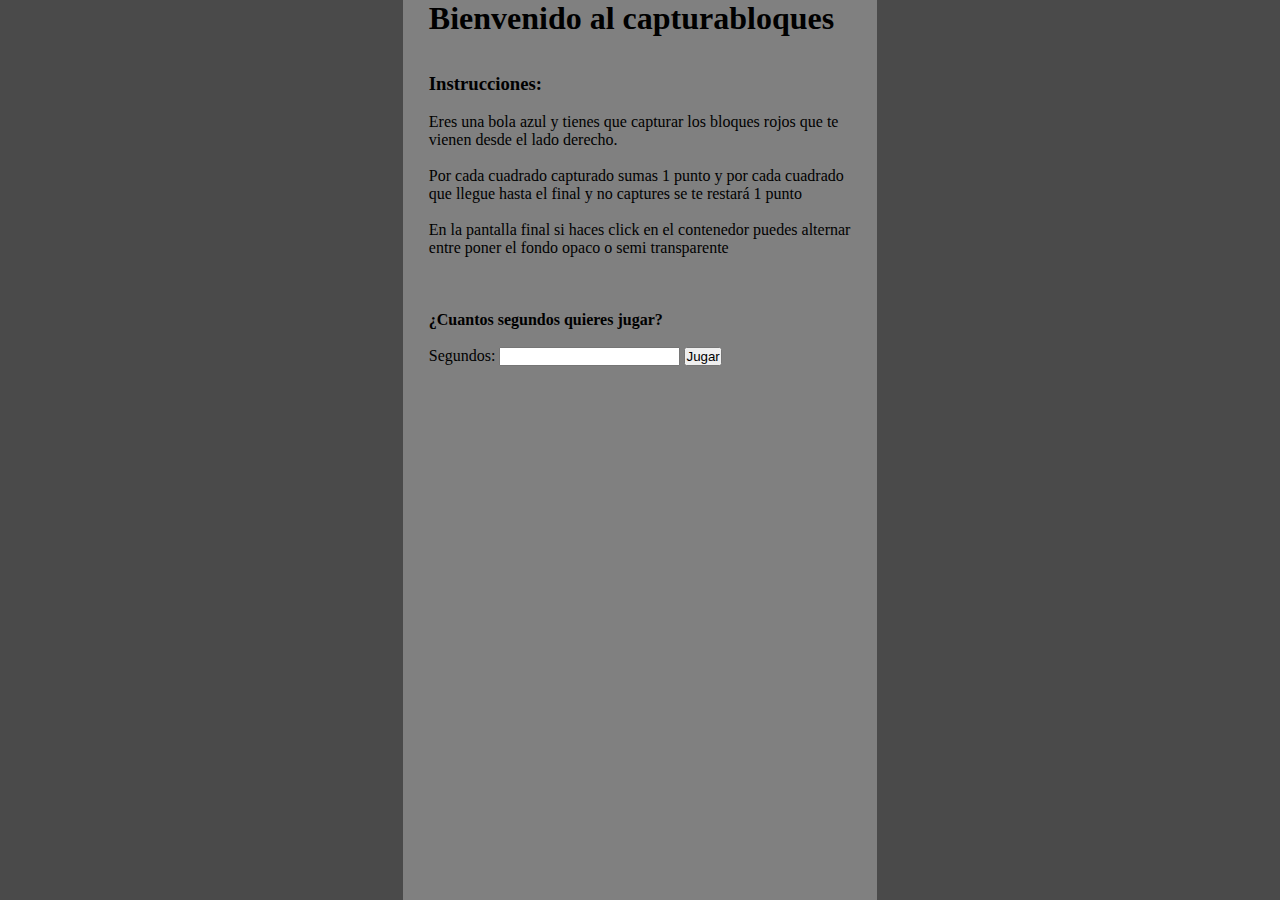
<file: Daniel_Matesanz_Fernández_Práctica4_inicio.html>
<!DOCTYPE html>
<html lang="en">
<head>
    <meta charset="UTF-8">
    <meta http-equiv="X-UA-Compatible" content="IE=edge">
    <meta name="viewport" content="width=device-width, initial-scale=1.0">
    <title>Document</title>
    <link rel="stylesheet" href="Daniel_Matesanz_Fernández_Práctica4_mi_css.css">
    <script src="Daniel_Matesanz_Fernández_Práctica4_jsInicio.js"></script>
</head>
<body>
    <div id="normasCont">
        <div id="normas">
            <h1>Bienvenido al capturabloques</h1>
            <br><br>
            <h3>Instrucciones:</h3>
            <br>
            <p>Eres una bola azul y tienes que capturar los bloques rojos que te vienen desde el lado derecho.
                <br><br>
                Por cada cuadrado capturado sumas 1 punto y por cada cuadrado que llegue hasta el final y no captures se
                te restará 1 punto
            </p>
            <br>
            <p>En la pantalla final si haces click en el contenedor puedes alternar entre poner el fondo opaco o semi transparente</p>
            <br><br><br>
            <h4>¿Cuantos segundos quieres jugar?</h4>
            <br>
            <div>
                <label for="segundos">Segundos:</label>
                <input type="number" name="segundos" id="segundos">
                <input type="button" value="Jugar" onclick="irAJuego()">
            </div>
        </div>
    </div>
</body>
</html>
</file>
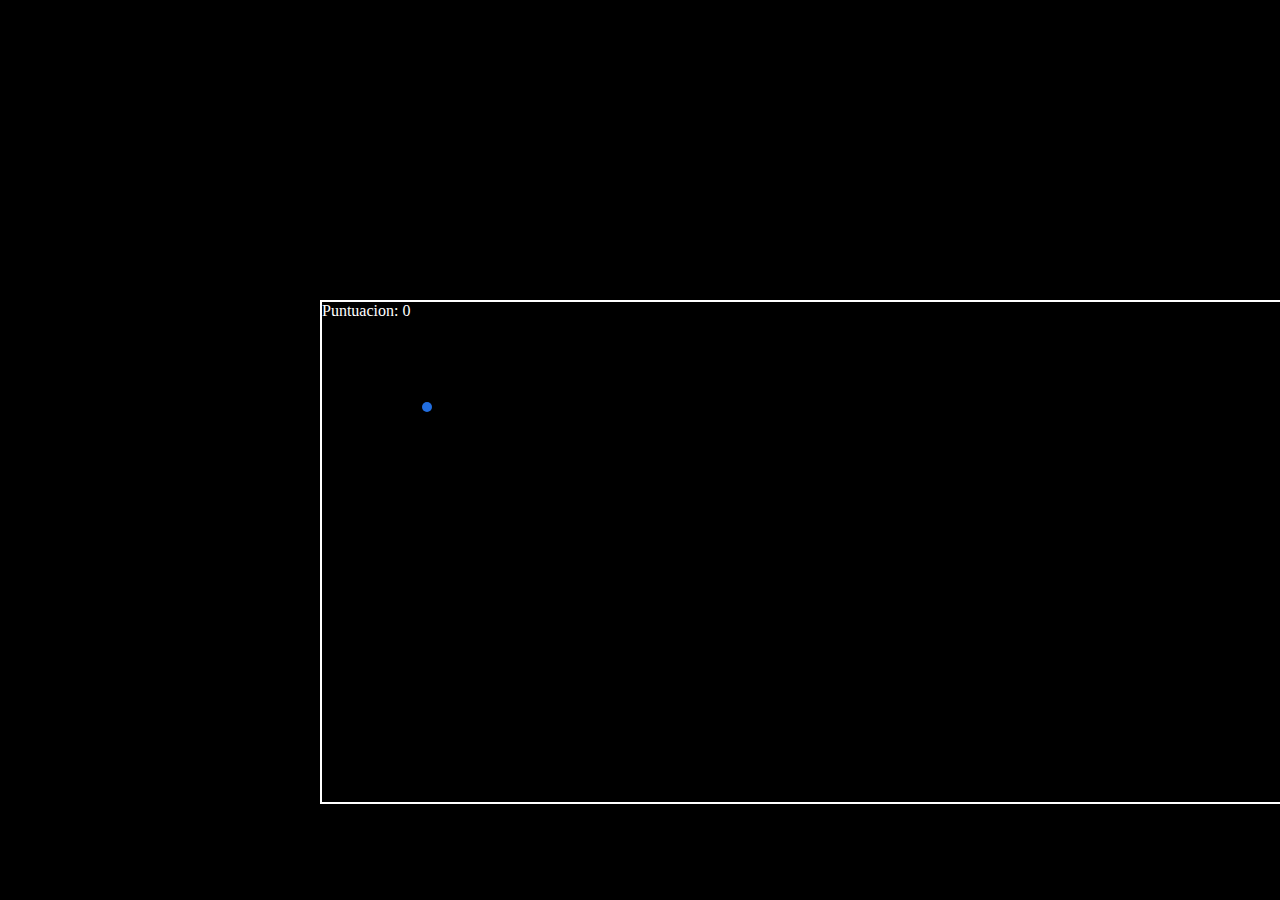
<file: Daniel_Matesanz_Fernández_Práctica4_juego.html>
<!DOCTYPE html>
<html lang="en">

<head>
    <meta charset="UTF-8">
    <meta http-equiv="X-UA-Compatible" content="IE=edge">
    <meta name="viewport" content="width=device-width, initial-scale=1.0">
    <title>Document</title>
    <link rel="stylesheet" href="Daniel_Matesanz_Fernández_Práctica4_mi_css.css">
</head>

<body>
    <div id="juegoTerminadoCont">
        <div id="juegoTerminado">
            <h2>Tiempo terminado</h2>
            <br>
            <h3>Tu puntuación:</h3>
            <p><span id="puntosActual"></span> puntos en <span id="segundosActual"></span> segundos</p>
            <br><br>
            <h4>Tus 5 mejores puntuaciones relacion puntos/segundo:</h4>
            <input type="button" value="ver" id="verPuntuaciones">
            <div id="mejoresPuntuaciones"></div>
            <br><br><br>
            <input type="button" value="Volver a jugar" id="volverJugar">
        </div>
    </div>
    <div id="juego">
        <div id="puntosCont">Puntuacion: <span id="puntos">5</span></div>
        <div id="jugador" class="jugador"></div>
        <div id="contador">0</div>
    </div>
    <script src="Daniel_Matesanz_Fernández_Práctica4_jsJuego.js"></script>
</body>

</html>
</file>
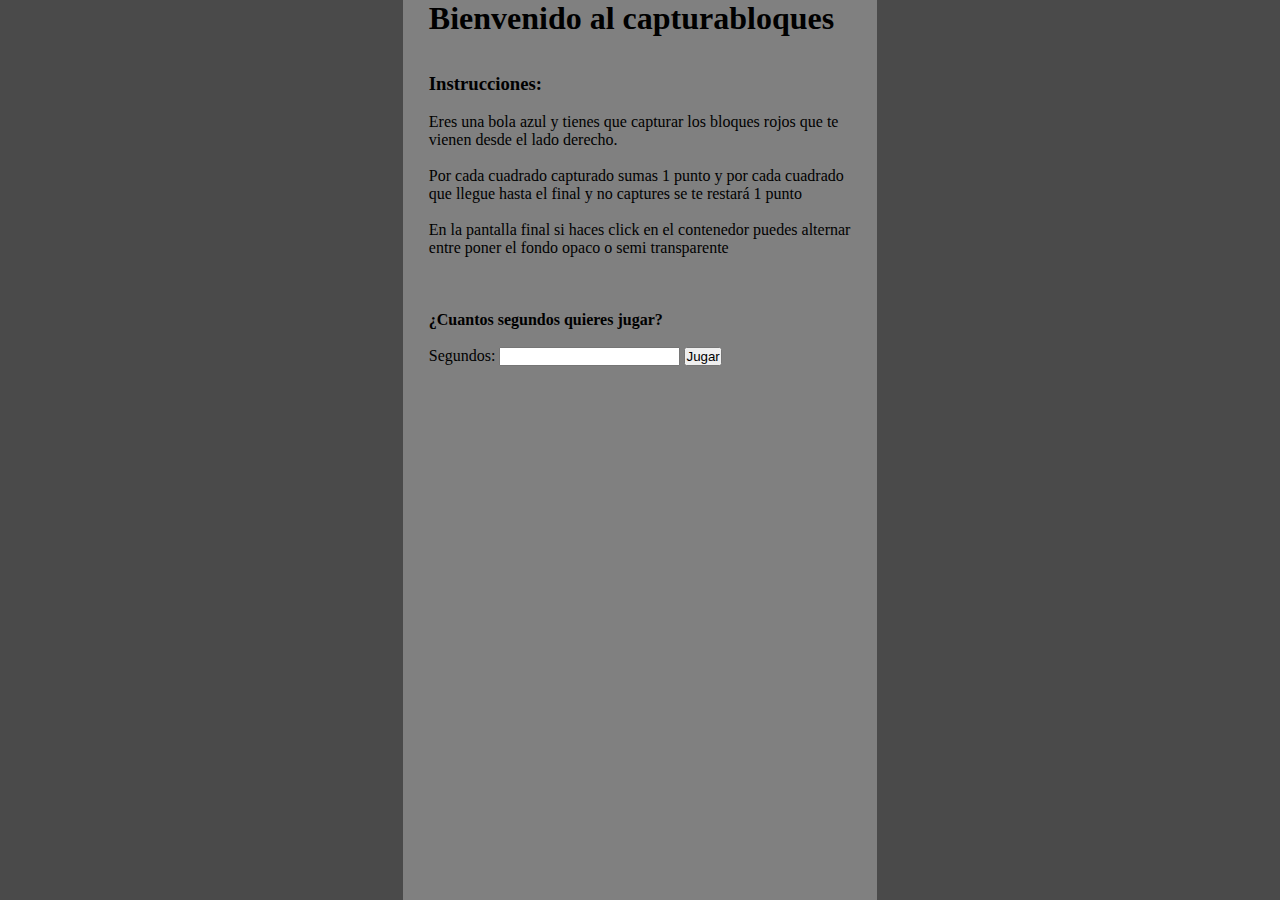
<file: inicio.html>
<!DOCTYPE html>
<html lang="en">
<head>
    <meta charset="UTF-8">
    <meta http-equiv="X-UA-Compatible" content="IE=edge">
    <meta name="viewport" content="width=device-width, initial-scale=1.0">
    <title>Document</title>
    <link rel="stylesheet" href="mi_css.css">
    <script src="jsInicio.js"></script>
</head>
<body>
    <div id="normasCont">
        <div id="normas">
            <h1>Bienvenido al capturabloques</h1>
            <br><br>
            <h3>Instrucciones:</h3>
            <br>
            <p>Eres una bola azul y tienes que capturar los bloques rojos que te vienen desde el lado derecho.
                <br><br>
                Por cada cuadrado capturado sumas 1 punto y por cada cuadrado que llegue hasta el final y no captures se
                te restará 1 punto
            </p>
            <br>
            <p>En la pantalla final si haces click en el contenedor puedes alternar entre poner el fondo opaco o semi transparente</p>
            <br><br><br>
            <h4>¿Cuantos segundos quieres jugar?</h4>
            <br>
            <div>
                <label for="segundos">Segundos:</label>
                <input type="number" name="segundos" id="segundos">
                <input type="button" value="Jugar" onclick="irAJuego()">
            </div>
        </div>
    </div>
</body>
</html>
</file>
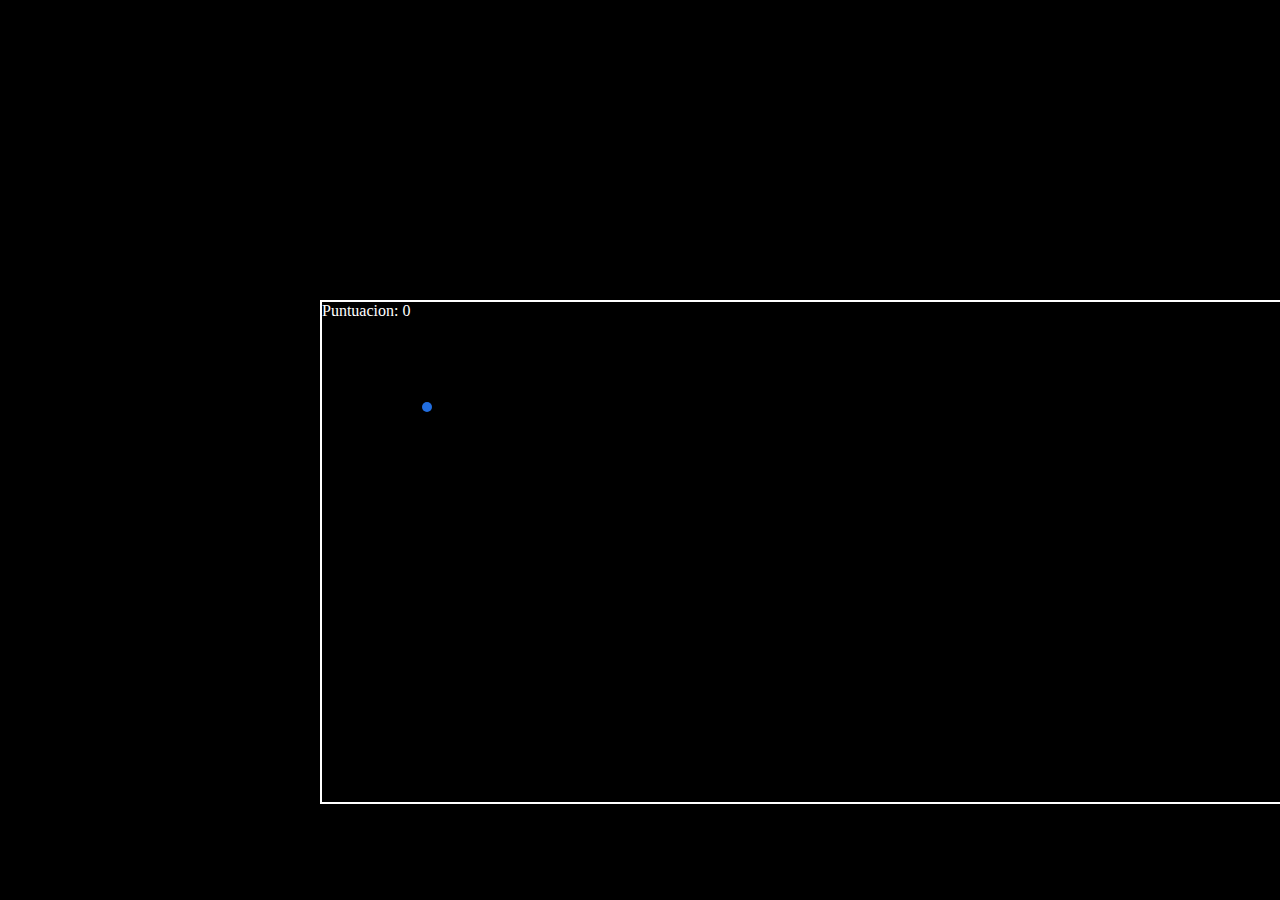
<file: juego.html>
<!DOCTYPE html>
<html lang="en">

<head>
    <meta charset="UTF-8">
    <meta http-equiv="X-UA-Compatible" content="IE=edge">
    <meta name="viewport" content="width=device-width, initial-scale=1.0">
    <title>Document</title>
    <link rel="stylesheet" href="mi_css.css">
</head>

<body>
    <div id="juegoTerminadoCont">
        <div id="juegoTerminado">
            <h2>Tiempo terminado</h2>
            <br>
            <h3>Tu puntuación:</h3>
            <p><span id="puntosActual"></span> puntos en <span id="segundosActual"></span> segundos</p>
            <br><br>
            <h4>Tus 5 mejores puntuaciones relacion puntos/segundo:</h4>
            <input type="button" value="ver" id="verPuntuaciones">
            <div id="mejoresPuntuaciones"></div>
            <br><br><br>
            <input type="button" value="Volver a jugar" id="volverJugar">
        </div>
    </div>
    <div id="juego">
        <div id="puntosCont">Puntuacion: <span id="puntos">5</span></div>
        <div id="jugador" class="jugador"></div>
        <div id="contador">0</div>
    </div>
    <script src="jsJuego.js"></script>
</body>

</html>
</file>
<file: Daniel_Matesanz_Fernández_Práctica4_mi_css.css>
*{
    padding: 0;
    margin: 0;
}
body{
    background-color: black;
}
.elemento {
    width: 30px;
    height: 30px;
    background-color: red;
}

.jugador {
    position: absolute;
    width: 10px;
    height: 10px;
    background-color: rgb(34, 110, 224);
    border-radius: 100%;
}

#puntosCont {
    position: absolute;
    color: white;
}

#juego {
    position: absolute;
    width: 1000px;
    height: 500px;
    background-color: black;
    left: 25%;
    top: 300px;
    border: solid white 2px;
}
button{
    position: absolute;
    left: 330px;
}
#contador{
    position: absolute;
    right: 1%;
    color: white;
}
#normasCont{
    position: absolute;
    width: 100%;
    height: 100%;
    z-index: 1;
    background-color: rgba(109, 109, 109, 0.68);
    color: white;
    display: flex;
    justify-content: center;
}
#normas{
    background-color: grey;
    height: 100%;
    width: 33%;
    color: black;
    padding-left: 2%;
    padding-right: 2%;
}
#juegoTerminadoCont{
    position: absolute;
    width: 100%;
    height: 100%;
    z-index: 1;
    background-color: rgba(109, 109, 109, 0.68);
    color: white;
    display: flex;
    justify-content: center;
    display: none;
}
#juegoTerminado{
    background-color: grey;
    height: 100%;
    width: 33%;
    color: black;
    padding-left: 2%;
    padding-right: 2%;
}
</file>
<file: mi_css.css>
*{
    padding: 0;
    margin: 0;
}
body{
    background-color: black;
}
.elemento {
    width: 30px;
    height: 30px;
    background-color: red;
}

.jugador {
    position: absolute;
    width: 10px;
    height: 10px;
    background-color: rgb(34, 110, 224);
    border-radius: 100%;
}

#puntosCont {
    position: absolute;
    color: white;
}

#juego {
    position: absolute;
    width: 1000px;
    height: 500px;
    background-color: black;
    left: 25%;
    top: 300px;
    border: solid white 2px;
}
button{
    position: absolute;
    left: 330px;
}
#contador{
    position: absolute;
    right: 1%;
    color: white;
}
#normasCont{
    position: absolute;
    width: 100%;
    height: 100%;
    z-index: 1;
    background-color: rgba(109, 109, 109, 0.68);
    color: white;
    display: flex;
    justify-content: center;
}
#normas{
    background-color: grey;
    height: 100%;
    width: 33%;
    color: black;
    padding-left: 2%;
    padding-right: 2%;
}
#juegoTerminadoCont{
    position: absolute;
    width: 100%;
    height: 100%;
    z-index: 1;
    background-color: rgba(109, 109, 109, 0.68);
    color: white;
    display: flex;
    justify-content: center;
    display: none;
}
#juegoTerminado{
    background-color: grey;
    height: 100%;
    width: 33%;
    color: black;
    padding-left: 2%;
    padding-right: 2%;
}
</file>
